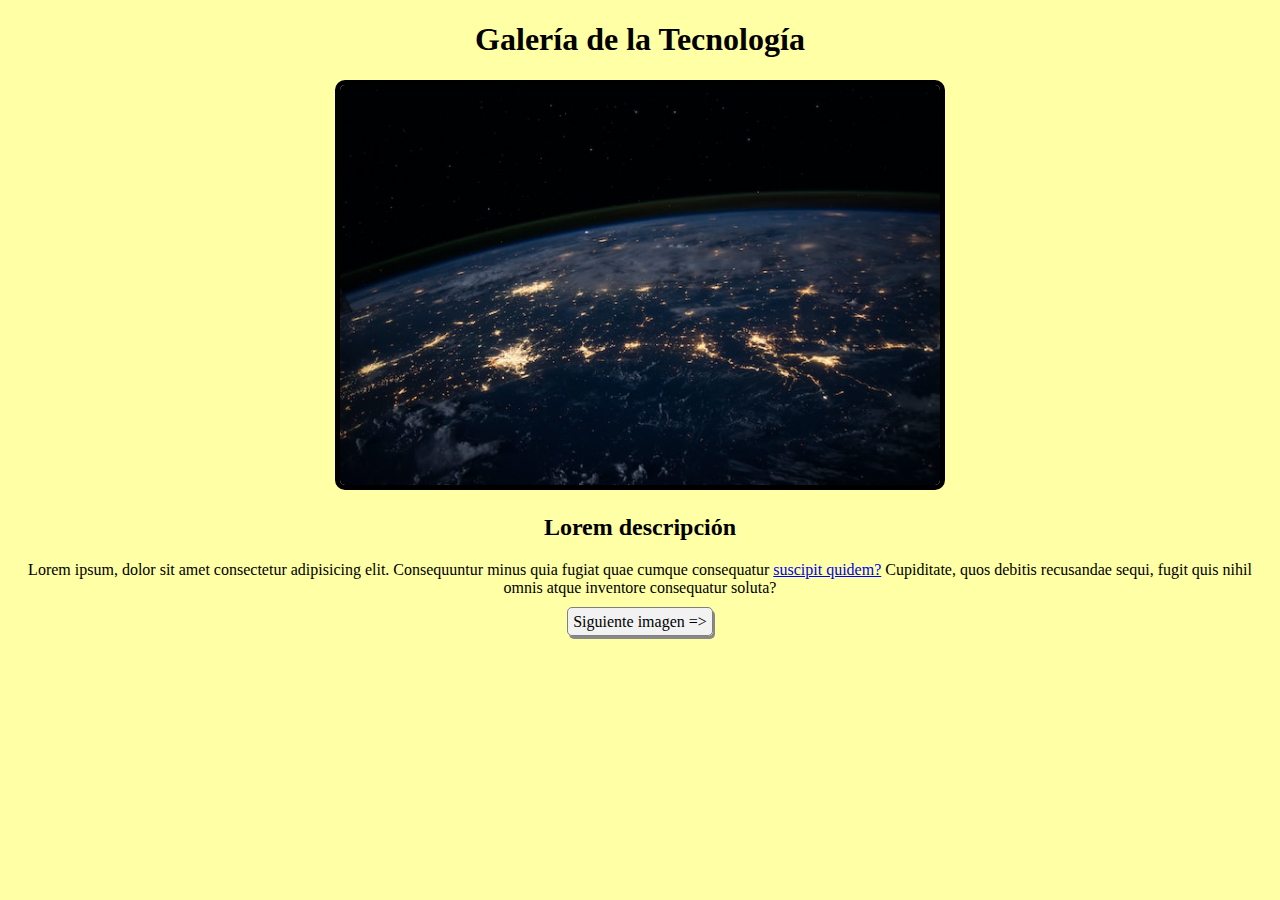
<file: index.html>
<!DOCTYPE html>
<html lang="es">

<head>
    <meta charset="UTF-8">
    <meta name="viewport" content="width=device-width, initial-scale=1.0">
    <title>Galería de la Tecnología - Página 1</title>
    <link rel="stylesheet" href="styles.css">
</head>

<body>
    <div style="text-align: center;">
    <h1>Galería de la Tecnología</h1>
    <img src="img1.jpg" alt="Imagen de la NASA" class="image"/>
    <h2>Lorem descripción</h2>
    <p>Lorem ipsum, dolor sit amet consectetur adipisicing elit. Consequuntur minus quia fugiat quae cumque consequatur
        <a href="page2.html">suscipit quidem?</a> Cupiditate, quos debitis recusandae sequi, fugit quis nihil omnis atque inventore consequatur
        soluta?</p>
    <a href="page2.html" title="Imagen siguiente" class="link-button">Siguiente imagen =&gt;</a>
</div>
</body>

</html>
</file>
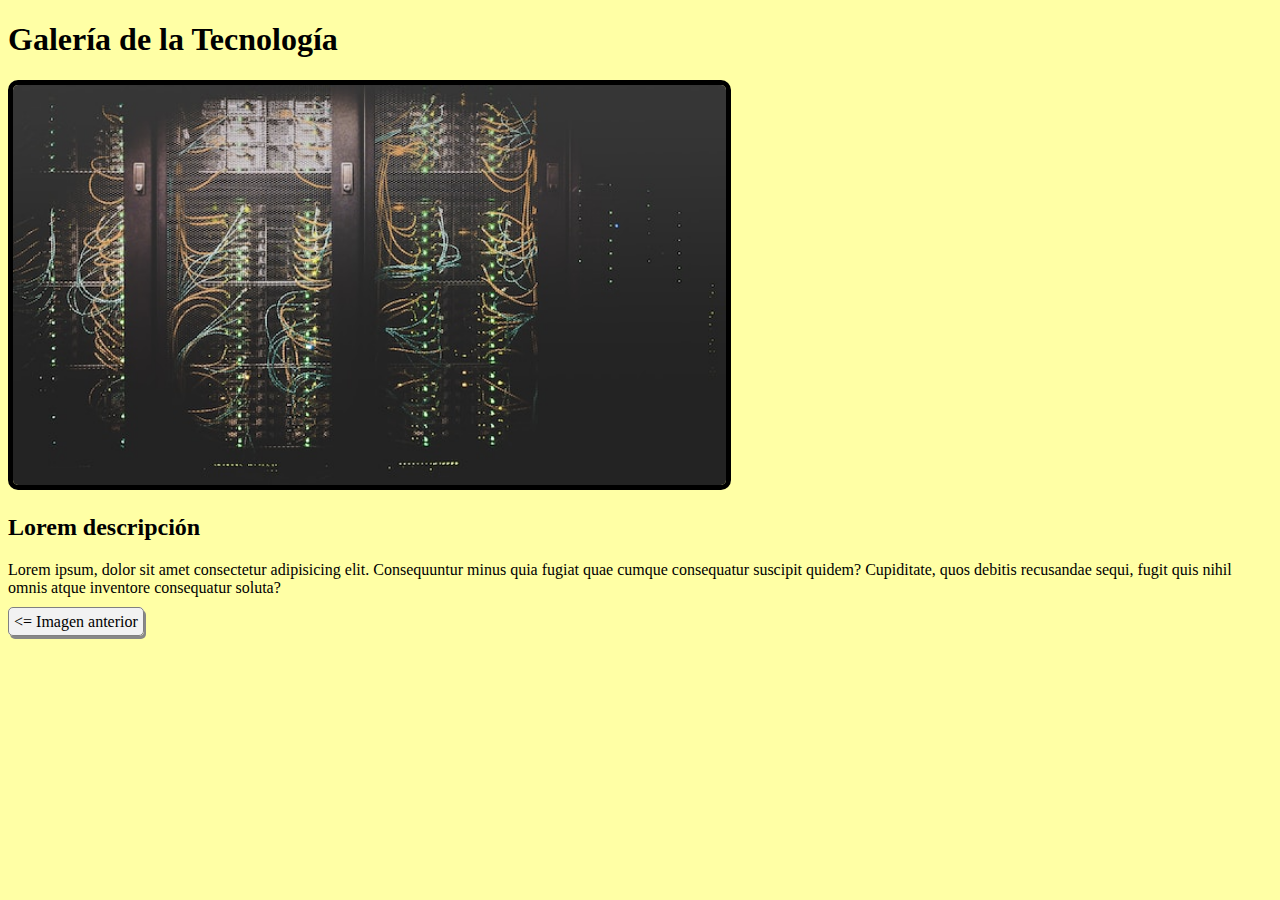
<file: page2.html>
<!DOCTYPE html>
<html lang="es">

<head>
    <meta charset="UTF-8">
    <meta name="viewport" content="width=device-width, initial-scale=1.0">
    <title>Galería de la Tecnología - Página 2</title>
    <link rel="stylesheet" href="styles.css">
</head>

<body>
    
    <h1>Galería de la Tecnología</h1>
    <img src="img2.jpg" alt="Sala de servidores" class="image"/>
    <h2>Lorem descripción</h2>
    <p>Lorem ipsum, dolor sit amet consectetur adipisicing elit. Consequuntur minus quia fugiat quae cumque consequatur
        suscipit quidem? Cupiditate, quos debitis recusandae sequi, fugit quis nihil omnis atque inventore consequatur
        soluta?</p>
    <a href="page1.html" title="Imagen anterior" class="link-button">&lt;= Imagen anterior</a>

</body>

</html>
</file>
<file: styles.css>
body {
    background-color: rgb(255, 255, 165);
}

.image{
    border: 5px solid rgb(0, 0, 0);
    border-radius: 10px;
    height: 400px;
}

.link-button {
    text-decoration: none;
    color: black;
    border: 1px solid gray;
    background-color: #f2f2f2;
    padding: 5px;
    border-radius: 5px;
    box-shadow: 2px 3px #888888;
}
</file>
